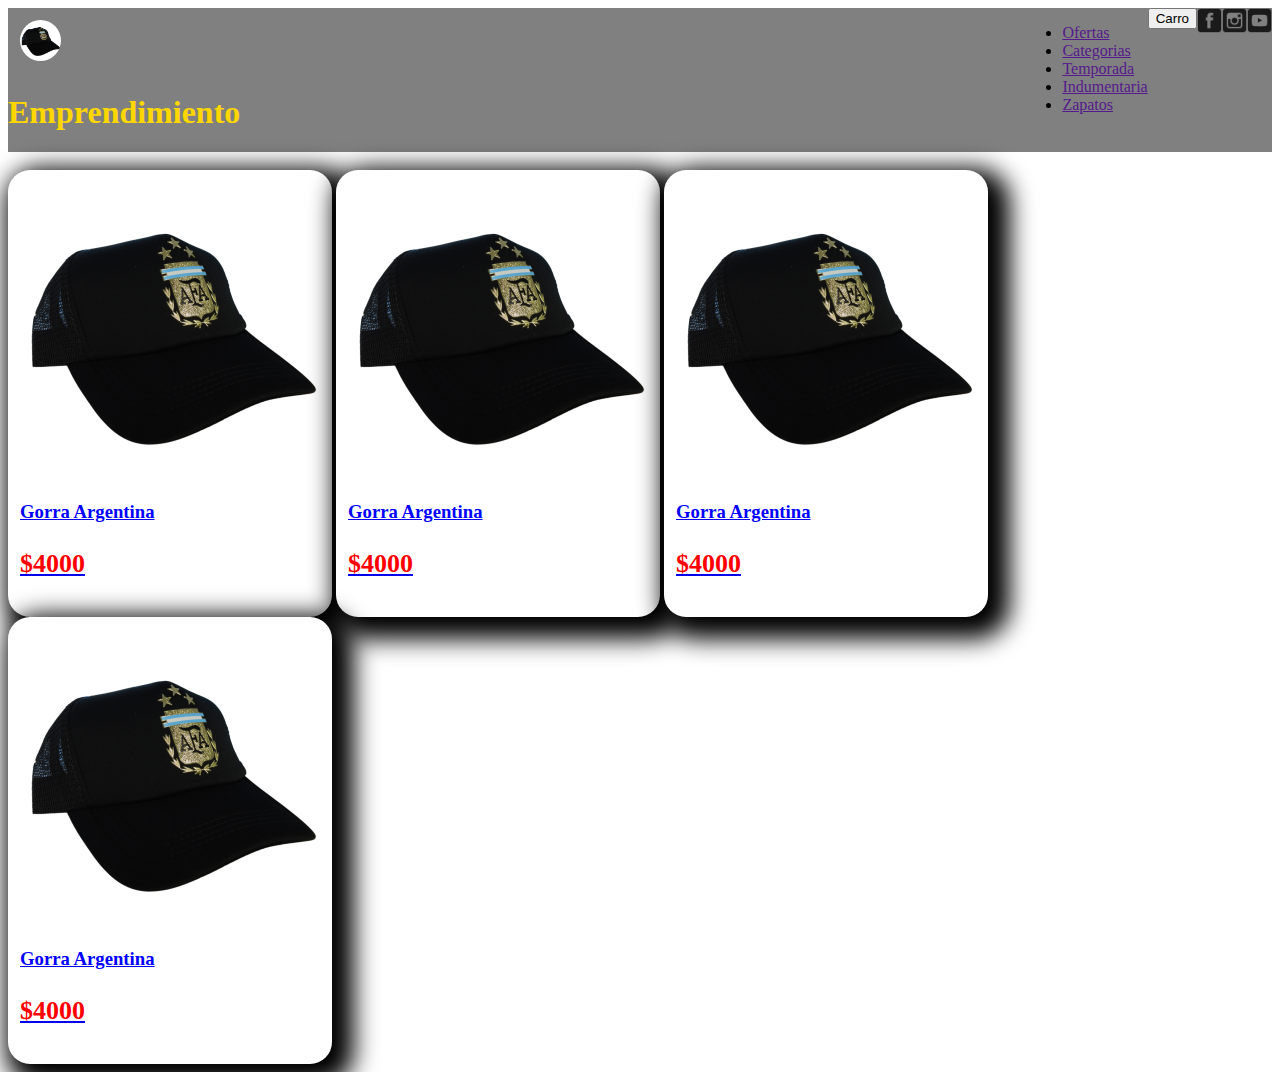
<file: index.html>
<html lang="es">
    <head>
        <meta charset="UTF-8">
        <meta http-equiv="X-UA-Compatible" content="IE=edge">
        <meta name="viewport" content="width=device-width, initial-scale=1.0">
        <title>Emprendimiento</title>
        <link rel="shortcut icon" href="./media/Gorraarg.png">
        <link rel="stylesheet" href="./css/style.css">
    </head>

    <body>
        <header class="header">
            <div class="logo">
                <img src="./media/Gorraarg.png" alt="Gorra"> 
                <h1>Emprendimiento</h1>
            </div>
            <nav>
                <ul class="nav-links">
                    <li><a href="">Ofertas</a></li>
                    <li><a href="">Categorias</a></li>
                    <li><a href="">Temporada</a></li>
                    <li><a href="">Indumentaria</a></li>
                    <li><a href="">Zapatos</a></li>
                </ul>
            </nav>
            <a href="" class="btn"><button>Carro</button></a>
            <div class="iconos">
                <a href="https://www.facebook.com/">
                    <img src="./media/iconofacebook.png" alt="">
                </a>
            </div>
            <div class="iconos">
                <a href="https://www.instagram.com/">
                    <img src="./media/iconoinstagram.png" alt="">
                </a>
            </div>
            <div class="iconos">
                <a href="https://www.youtube.com/">
                    <img src="./media/iconoyoutube.png" alt="">
                </a>
            </div>
        </header>
        <br>
        <main>
            <div class="cuadro">
                <div class="gorraarg">
                    <a href="https://nicocryptoo.mercadoshops.com.ar/MLA-1342778912-gorra-argentina-campeon-tres-estrellas-_JM">
                        <img src="./media/Gorraarg.png" alt="">
                        <h3>Gorra Argentina</h3>
                        <p class="precio">$4000</p>
                    </a>
                </div>
            </div>
            <div class="cuadro">
                <div class="gorraarg">
                    <a href="https://nicocryptoo.mercadoshops.com.ar/MLA-1342778912-gorra-argentina-campeon-tres-estrellas-_JM">
                        <img src="./media/Gorraarg.png" alt="">
                        <h3>Gorra Argentina</h3>
                        <p class="precio">$4000</p>
                    </a>
                </div>
            </div>
            <div class="cuadro">
                <div class="gorraarg">
                    <a href="https://nicocryptoo.mercadoshops.com.ar/MLA-1342778912-gorra-argentina-campeon-tres-estrellas-_JM">
                        <img src="./media/Gorraarg.png" alt="">
                        <h3>Gorra Argentina</h3>
                        <p class="precio">$4000</p>
                    </a>
                </div>
            </div>
            <div class="cuadro">
                <div class="gorraarg">
                    <a href="https://nicocryptoo.mercadoshops.com.ar/MLA-1342778912-gorra-argentina-campeon-tres-estrellas-_JM">
                        <img src="./media/Gorraarg.png" alt="">
                        <h3>Gorra Argentina</h3>
                        <p class="precio">$4000</p>
                    </a>
                </div>
            </div>
        </main>
        <footer>

        </footer>
    </body>
    
</html>
</file>
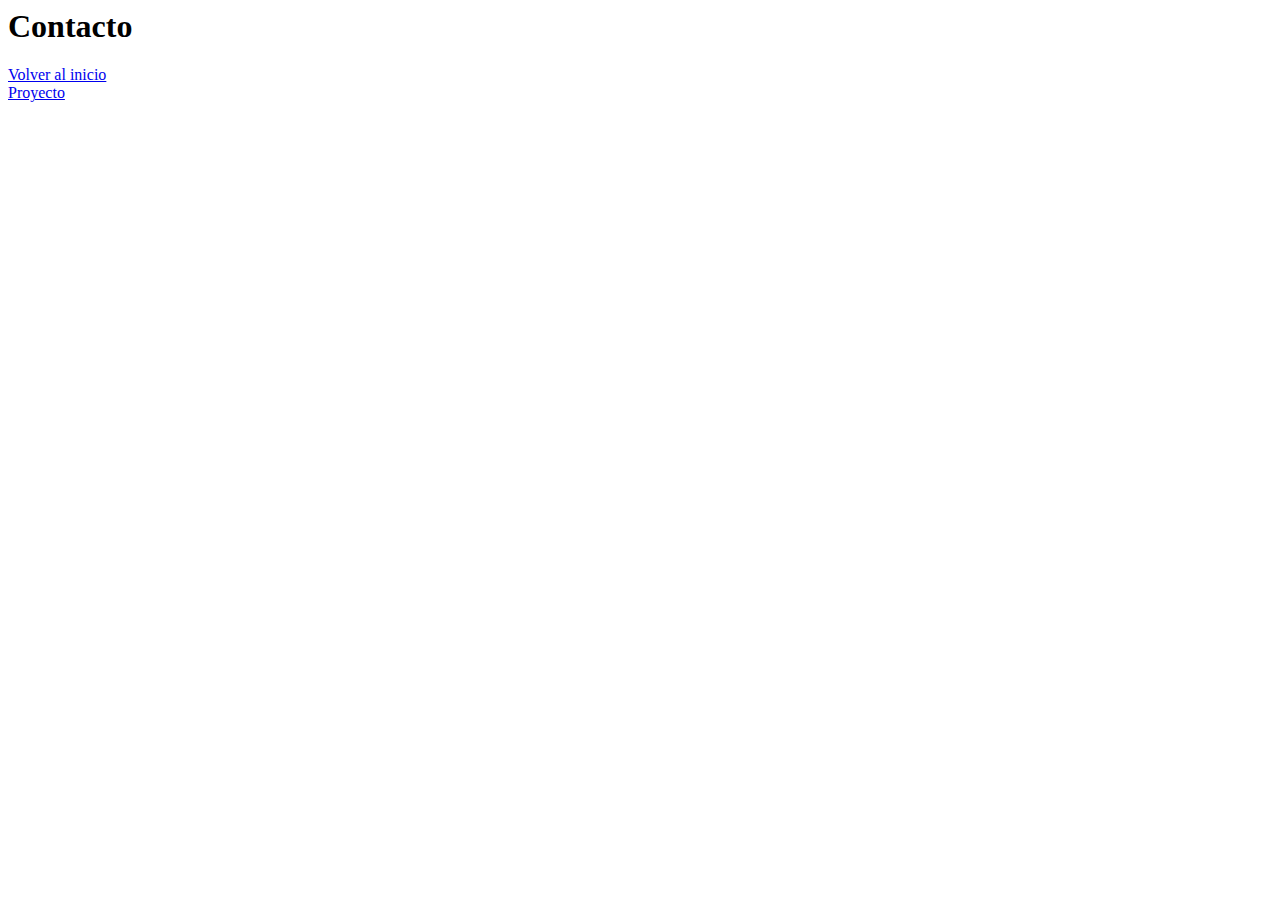
<file: pagina/contacto.html>
<html lang="en">
    <head>
        <meta charset="UTF-8">
        <meta http-equiv="X-UA-Compatible" content="IE=edge">
        <meta name="viewport" content="width=device-width, initial-scale=1.0">
        <title>Contacto</title>
    </head>
    <body>
        <h1>Contacto</h1>
        <a href="../index.html">Volver al inicio</a>
      <div></div>  <a href="proyecto/proyecto-1.html">Proyecto</a>
    </body>
</html>
</file>
<file: css/style.css>
header{
    display: flex;
    background-color: gray;
}

.logo img{
    display: flex;
    width: 4%;
    ackground-color: white;
    border-radius: 50px;
    padding: 12px;
}
.logo h1{
    color: gold;
}
.logo th{
    background-color: palegoldenrod;
    border-radius: 2px;
    padding: 12px;
    width:100px;
    box-shadow: 10px 10px 24px 12px gray;
}

.iconos img{
    width:25px;
}
.botones{
    width: 610px;
    height: 60px;;
    font-family: "Source Sans 3";
    font-weight: 600;
    font-size: 16px;
    text-align: center;
}
.cuadro{
    display: inline-block;
}
.gorraarg{
    background-color: white;
    border-radius: 22px;
    padding: 12px;
    width:300px;
    box-shadow: 10px 10px 24px 12px black;
}

.gorraarg img{
    width: 100%;
    aspect-ratio: 1/1;
    object-fit: cover;
}

.gorraarg p{
    font-size: 26px;
    font-weight: 600;
    color: red;
}

.gorraarg h3{
    color: blue;
    
}
</file>
